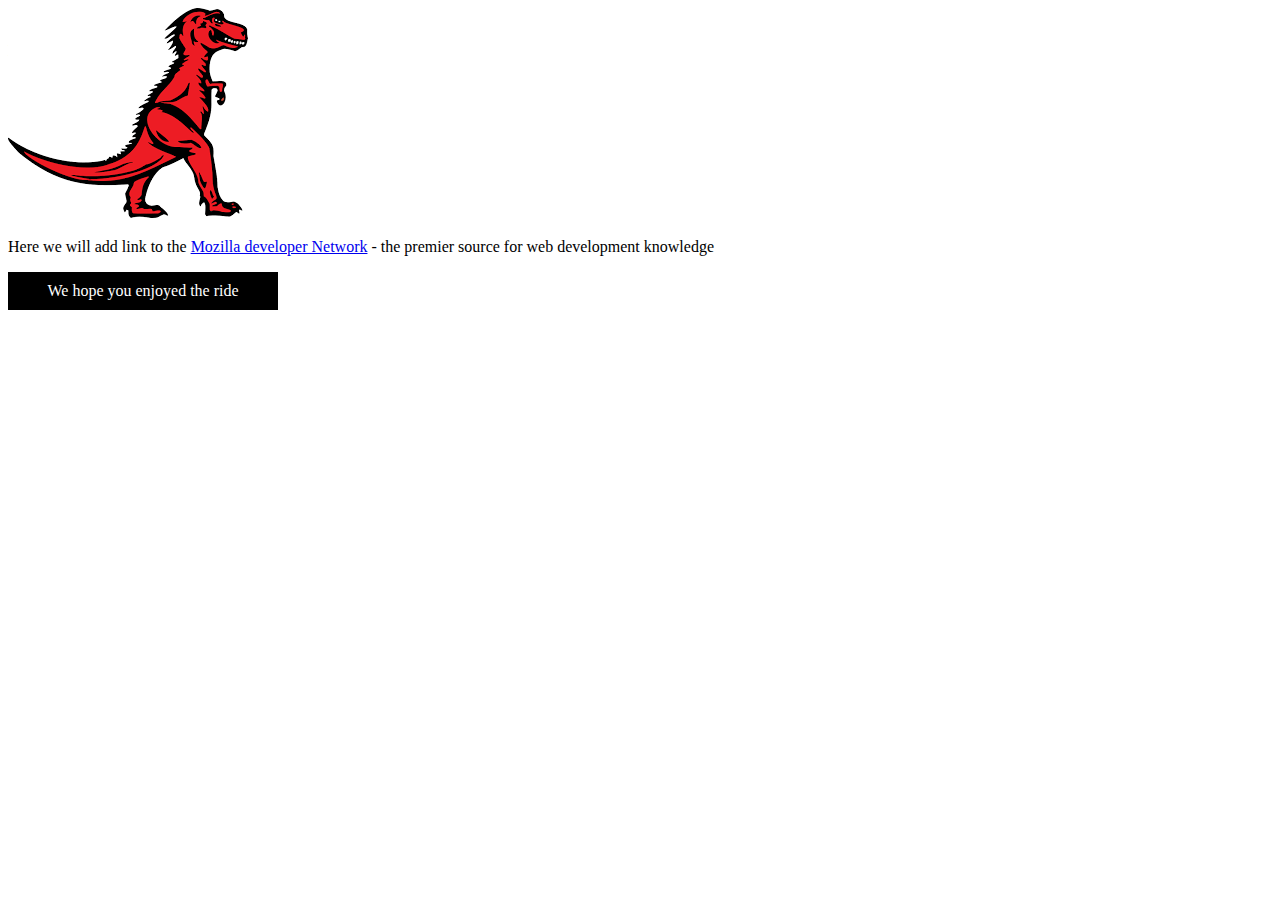
<file: DOM-manipulation/index.html>
<!DOCTYPE html>
<html>
<head>
	<meta charset="utf-8">
	<meta name="viewport" content="width=device-width, initial-scale=1">
	<title>Simple DOM example</title>
	<link rel="stylesheet" href="style.css">	
</head>
<body>
	<section>
		<img src="dinosaur.png" alt="A red dinosaur">
		<p>
			Here we will add link to the 
			<a href="http://www.mozilla.org">Mozilla homepage</a>
		</p>
	</section>
</body>
<script type="text/javascript" src="script.js"></script>
</html>
</file>
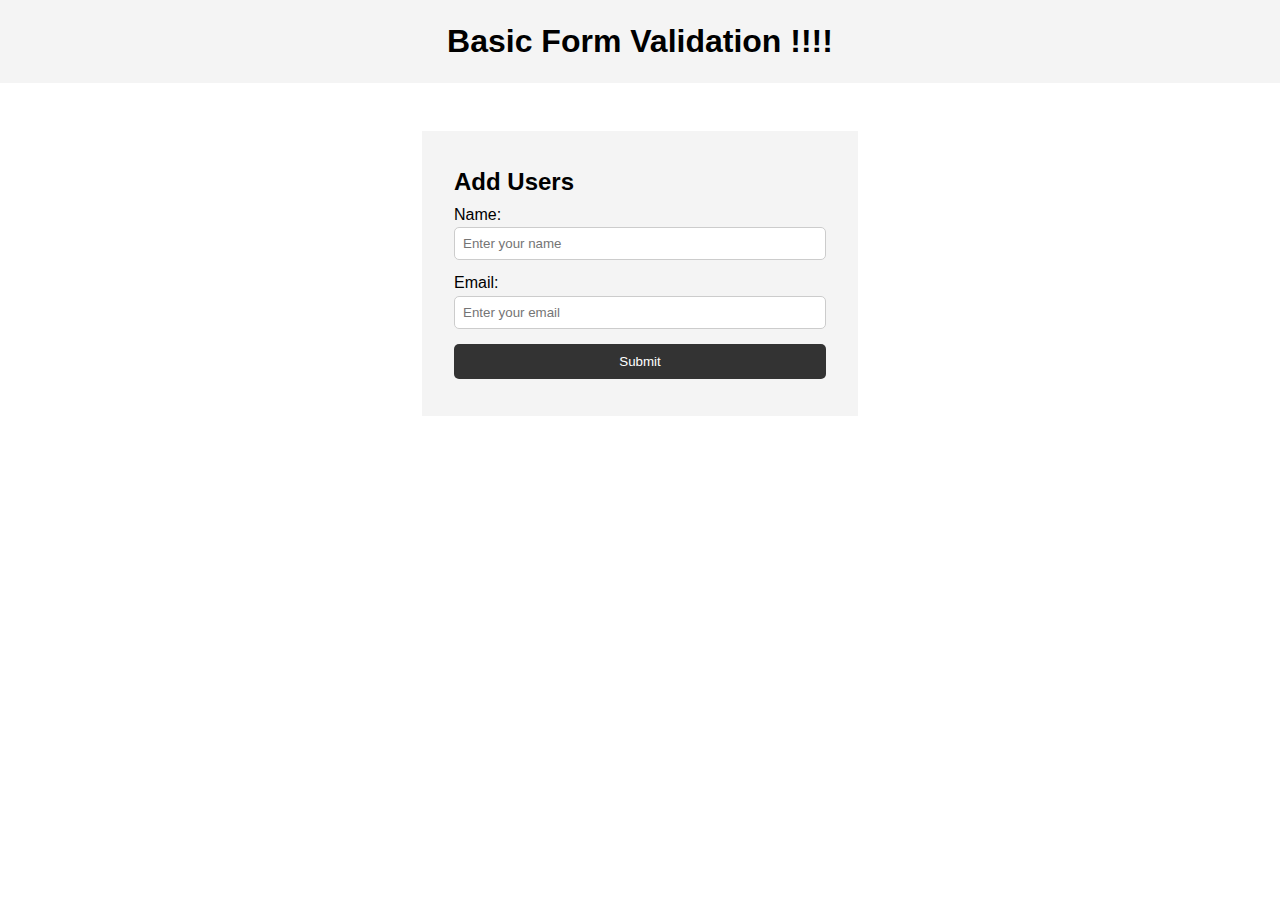
<file: Form-Validation/index.html>
<!DOCTYPE html>
<html lang="en">
<head>
    <meta charset="UTF-8">
    <meta name="viewport" content="width=device-width, initial-scale=1.0">
    <title>Form validation</title>
    <link rel="stylesheet" href="style.css">
</head>
<body>
    <header>
        <h1>Basic Form Validation !!!!</h1>
    </header>
    
    <section class="container">
        <form id="my-form">
            <h2>Add Users</h2>
            <div>
                <label for="name"> Name: </label> <br> 
                <input type="text" placeholder="Enter your name" id="name">
            </div>
            <div>
                <label for="email">Email: </label> <br> 
                <input type="email" placeholder="Enter your email" id="email">
            </div>
            <button class="btn">Submit</button>
            <div id="msg"></div>
        </form>

        <ul id="Users"></ul>
    </section>
    
    <script src="main.js"></script>
</body>
</html>
</file>
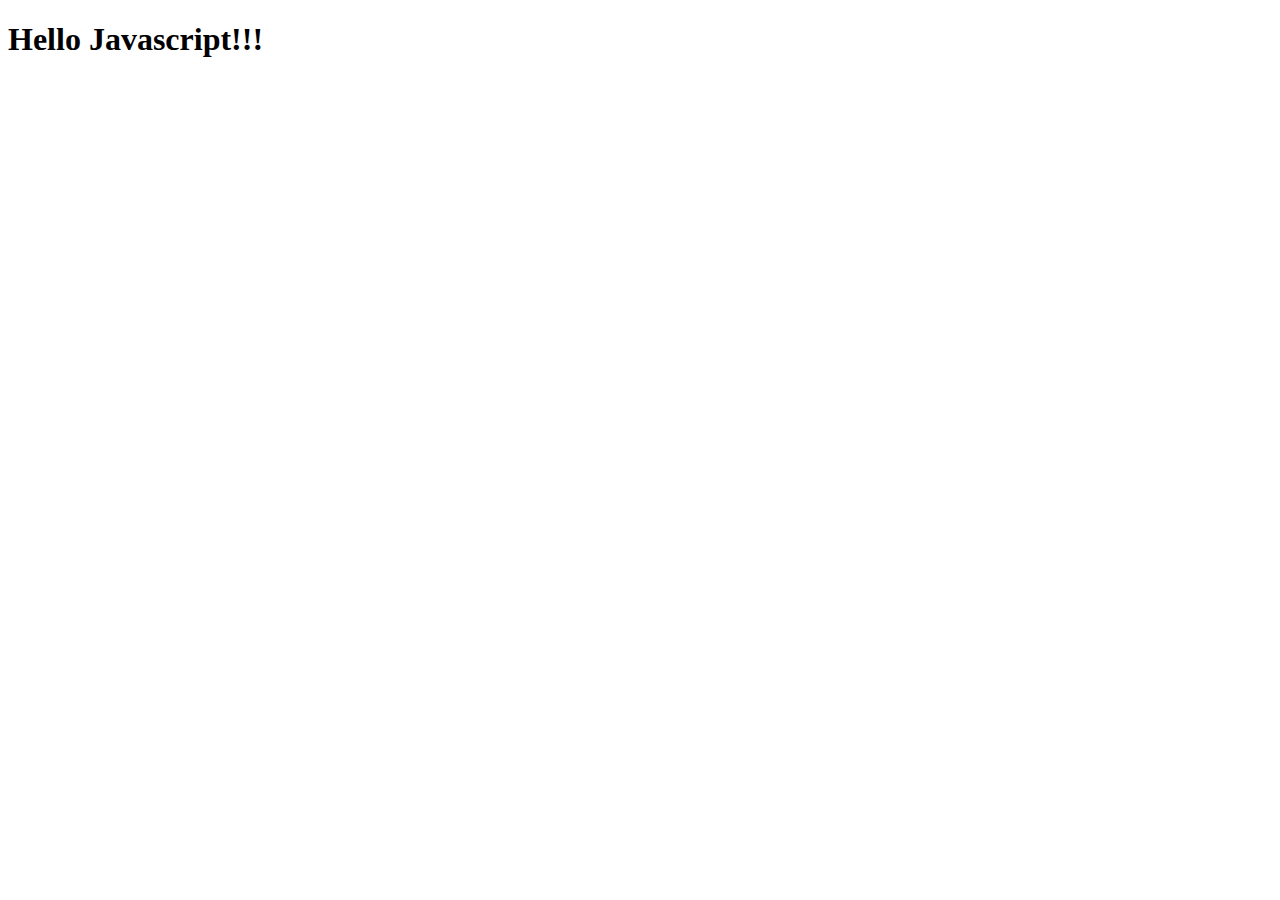
<file: practice/index.html>
<!DOCTYPE html>
<html lang="en">
<head>
    <meta charset="UTF-8">
    <meta name="viewport" content="width=device-width, initial-scale=1.0">
    <title>Document</title>
</head>
<body>
    <h1>Hello Javascript!!!</h1>
    <script src="practice.js"></script>
</body>
</html>
</file>
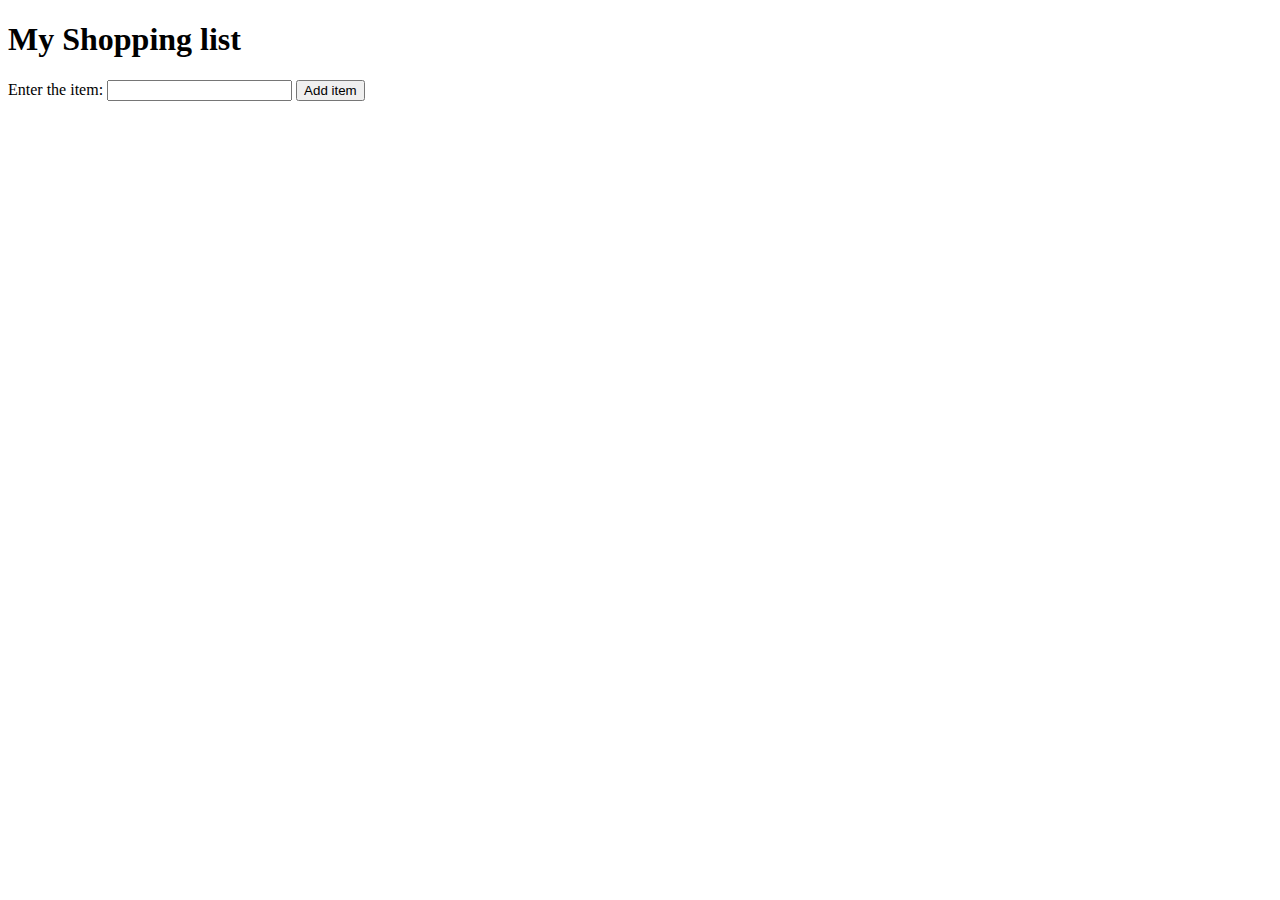
<file: DOM-manipulation/dynamic-shopping-list/index.html>
<!DOCTYPE html>
<html lang="en">
<head>
    <meta charset="UTF-8">
    <meta name="viewport" content="width=device-width, initial-scale=1.0">
    <title>Dynamic Shopping list</title>
    <link rel="stylesheet" href="style.css">
</head>
<body>
    <h1>My Shopping list</h1>
    <div>
        <label for="">Enter the item: </label>
        <input type="text" name="item">
        <button type="button">Add item</button>
    </div>
    <ul>

    </ul>
</body>
<script src="script.js"></script>
</html>
</file>
<file: DOM-manipulation/style.css>
.highlight
{
color:white;
background-color: black;
width: 250px;
text-align: center;
padding: 10px;
}
</file>
<file: Form-Validation/style.css>
*{
    margin: 0;
    padding: 0;
    box-sizing: border-box;
}

body {
  font-family: Arial, Helvetica, sans-serif;
  line-height: 1.6;
}

header {
  background: #f4f4f4;
  padding: 1rem;
  text-align: center;
}

.container {
  margin: auto;
  width: 500px;
  overflow: auto;
  padding: 3rem 2rem;
}

#my-form {
  padding: 2rem;
  background: #f4f4f4;
}

#my-form input{
  width: 100%;
  padding: 8px;
  margin-bottom: 10px;
  border-radius: 5px;
  border: 1px solid #ccc;
}

.btn {
  display: block;
  width: 100%;
  padding: 10px 15px;
  border: 0;
  background: #333;
  color: #fff;
  border-radius: 5px;
  margin: 5px 0;
}

.btn:hover {
  /* background: #444; */
  background-color: black;
}

.error{
  padding: 5px;
  margin: 5px;
  background-color: red;
  color: #fff;
}
</file>
<file: DOM-manipulation/dynamic-shopping-list/style.css>
.list{
    margin-left: 10px;
    margin-bottom: 10px;
}

.buton{
   margin-left: 10px;
}
</file>
